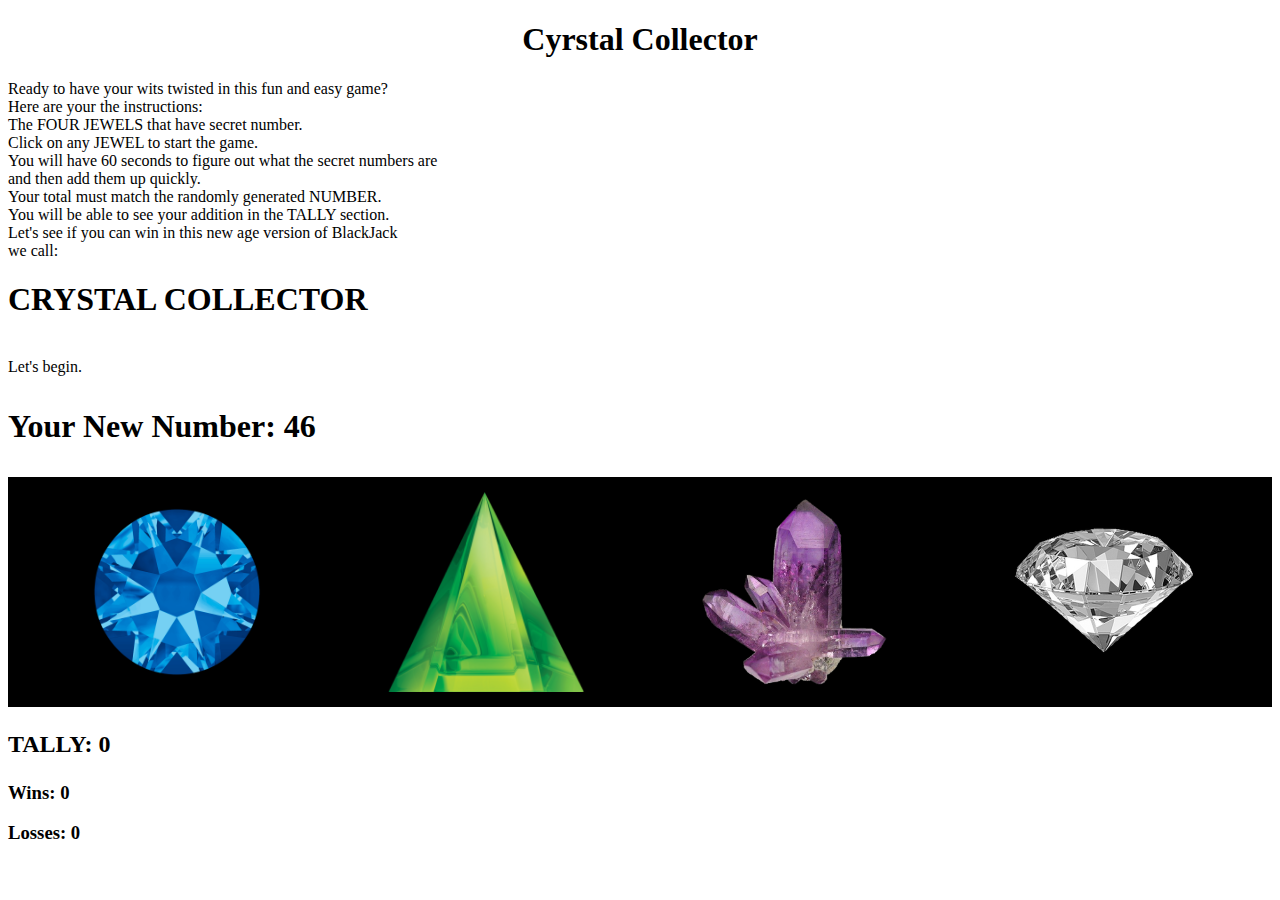
<file: index.html>
<!--Crystal Collector Game-->
<!--This game will contain instructions on how to play, output a random number,-->
<!--collect and recod the win to loss ratio, display 4 jewel images, and ouput -->
<!--a tally so the user will now how close they are to reaching the random number-->
<!--I also want to figure out how to add a timerfor a personal bonus-->
<!DOCTYPE html>
<html>

<head>
    <meta charset="utf-8">
    <title>Rodney's Awesome Crystal Collector Game</title>
    <script type="text/javascript" src="https://cdnjs.cloudflare.com/ajax/libs/jquery/3.2.1/jquery.min.js"></script>
    <link rel="stylesheet" type="text/css" href="assets/css/style.css">
    <!--<script type="text/javascript" src="https://code.jquery.com/jquery-3.2.1.min.js" integrity="sha256-hwg4gsxgFZhOsEEamdOYGBf13FyQuiTwlAQgxVSNgt4=" crossorigin="anonymous"></script>-->
</head>

<body>
    <center>
        <h1>Cyrstal Collector</h1>
    </center>
    <section class="mainSection">
        <div class="instructions">
            <p=justify>
                Ready to have your wits twisted in this fun and easy game?<br> Here are your the instructions:<br> The FOUR JEWELS that have secret number.<br> Click on any JEWEL to start the game. <br> You will have 60 seconds to figure out what the
                secret numbers are<br> and then add them up quickly.<br> Your total must match the randomly generated NUMBER. <br>You will be able to see your addition in the TALLY section.<br> Let's see if you can win in this new age version of BlackJack<br>we
                call:
                <h1>CRYSTAL COLLECTOR</h1>
                <br> Let's begin.<br>
                </p>
        </div>


<!--Still need work on the timer-->
        <!--<div class="timer"></div>-->
        <h1>
            <p id="result">
            </p>
        </h1>

        <div class="crystals"></div>
        <h2>
            <p id="tally"></p>
        </h2>
        <h3>
            <p id="win"></p>
            <p id="lost"></p>
        </h3>



    </section>
    <script type="text/javascript" src="assets/javascript/game.js"></script>
</body>

</html>
</file>
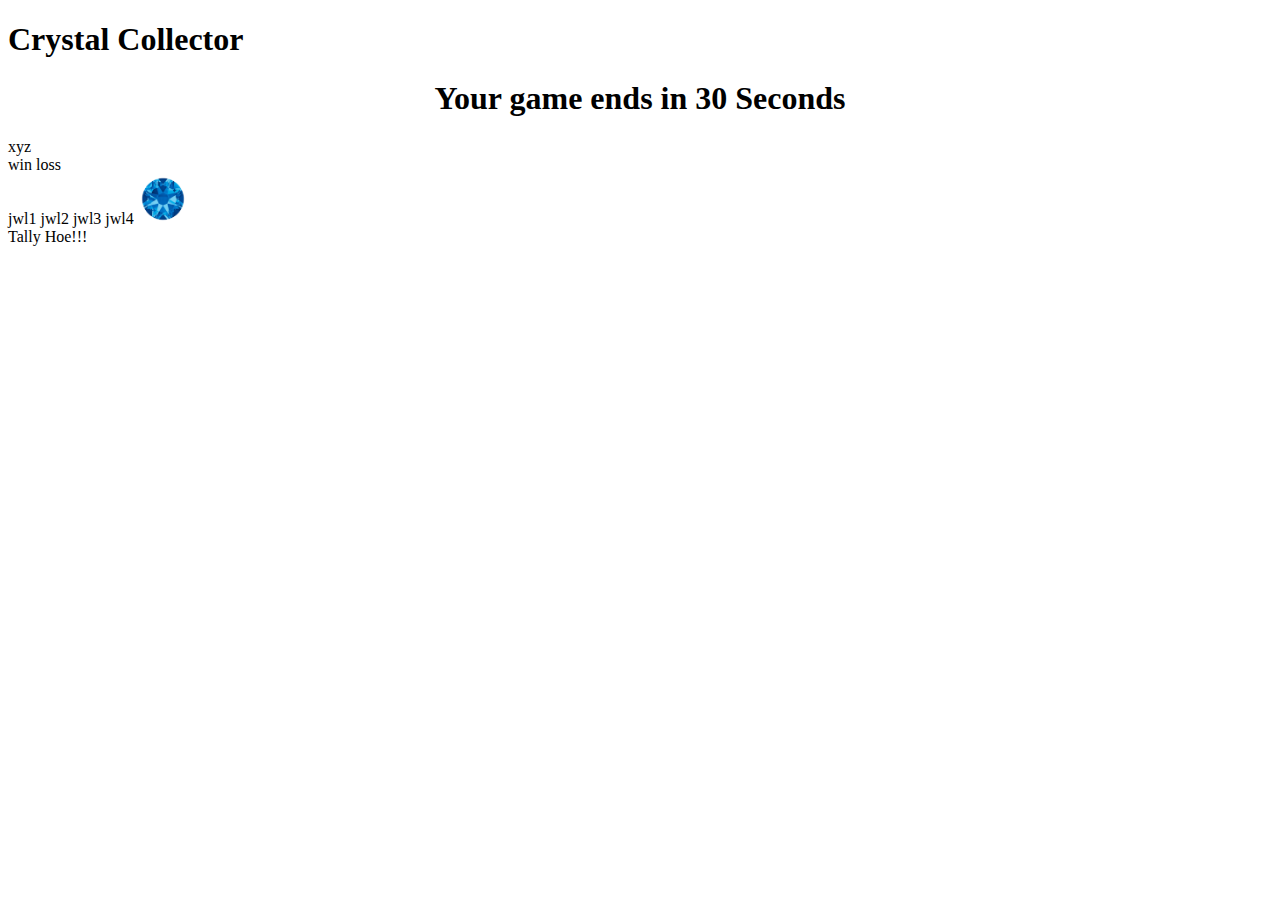
<file: indexTester.html>
<!--Crystal Collector Game-->
<!--This game will contain instructions on how to play, output a random number,-->
<!--collect and recod the win to loss ratio, display 4 jewel images, and ouput -->
<!--a tally so the user will now how close they are to reaching the random number-->
<!--I also want to figure out how to add a timerfor a personal bonus-->
<!DOCTYPE html>
<html>

<head>
    <title>Rodney's Awesome Crystal Collector Game</title>
    </title>
    <meta charset="utf-8">
    <link rel="stylesheet" type="text/css" href="assets/css/style.css">



</head>

<body>
    <h1>Crystal Collector</h1>
    <section class='mainSectin'>
        <!--the main sectin  will go here. -->
        <div class='clock'>
            <!--some how get the clock to stop the game and record the score-->
            <script src="https://code.jquery.com/jquery-1.11.2.min.js"></script>
            <script>
                $(function() {
                    var time = 30;

                    function redirect() {
                        var id = setTimeout(redirect, 1000); // function will fired for every one second
                        $(".timer").html(time);
                        if (time == 0) {
                            // if time is zero redirect
                            clearTimeout(id);
                            window.location.href = "C:/Users/Owner/Desktop/tester2.html";
                        }

                        time--; // the the time decrease, from 30 to 0
                    }

                    // remember to call function redirect
                    redirect();
                });
            </script>
            <center>

                <body>
                    <h1>Your game ends in <span class='timer'>0</span> Seconds</h1>

                </body>
            </center>
        </div>

        <div id='manual'>
            <!--Instructions will go here inside of the manual div.-->
        </div>
        <!--This div calls called container will house the counter for the random number, the win loss ratio,-->
        <div class='container'>
            <div id='randomNum'>
                <!--This div will hold the randomly generated number-->
                xyz
            </div>
            <div id='winLoss'>
                <!--This div will show the win loss record-->
                win loss
            </div>
            <div id='crystals'>
                <!--Crystal images will go here.-->
                jwl1 jwl2 jwl3 jwl4
                <img src="assets/images/blueJ.png"></img>

            </div>

            <div id='Score'>
                <!--As I make my selections, the scores will tally here.-->
                Tally Hoe!!!
            </div>

            <!-- Link to javascript game.js -->

    </section>

    <script type="text/javascript" src="assets/javascript/game.js"></script>
</body>

</html>
</file>
<file: assets/css/style.css>
.timer {
    align-items: right;
}

.crystals {
    background-color: black;
}

.crystals {
    display: flex;
    justify-content: space-around;
    align-items: center;
    padding: 15px;
}


.crystal {
    /*border: 1px solid green;*/
    height: 200px;
    width: 200px;
    border-radius: 4px;
    box-shadow: 5px 5px 5px rgba(0, 0, 0, 0.5);
    transition: box-shadow 3s, transform 3s;
}

.crystal:hover {
    box-shadow: 30px 15px 15px rgba(0, 0, 0, 0.5);
    transform: translate(2px, 20px);
    cursor: pointer;
    transition: box-shadow 2s, transform 3s;
}

img {
    width: 50px;
}
</file>
